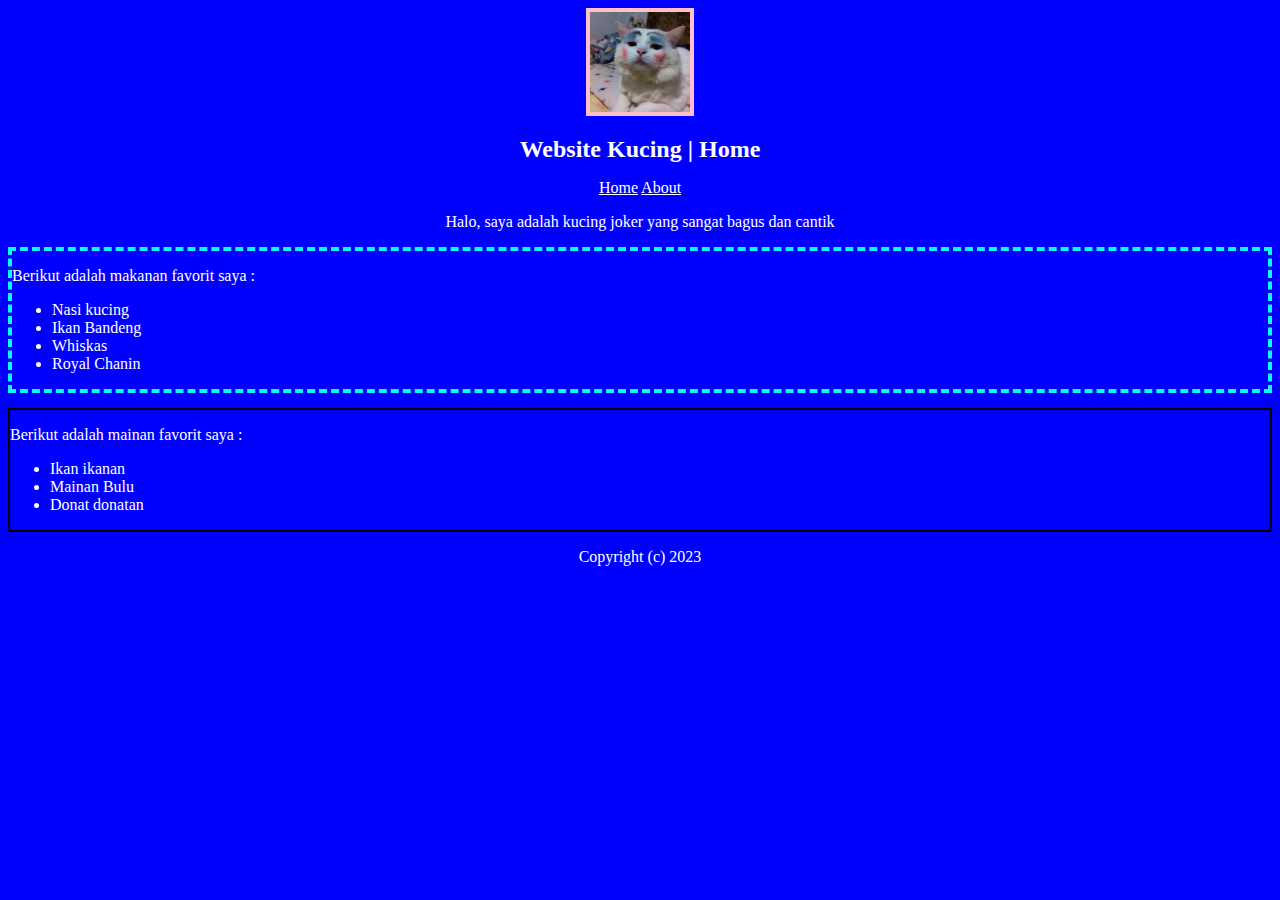
<file: index.html>
<!DOCTYPE html>
<html lang="en">
<head>
    <meta charset="UTF-8">
    <meta http-equiv="X-UA-Compatible" content="IE=edge">
    <meta name="viewport" content="width=device-width, initial-scale=1.0">
    <title>Document</title>
    <link rel="stylesheet" href="style.css">
</head>
<body>
    <header>
        <img src="1.jpg" alt="Gambar Kucing">
        <h1>Website Kucing | Home</h1>
        <nav>
            <a href="index.html">Home</a>
            <a href="about.html">About</a>
        </nav>
        <p>Halo, saya adalah kucing joker yang sangat bagus dan cantik</p>
    </header>
    <div class="box-1">
        <p>Berikut adalah makanan favorit saya : </p>
        <ul>
            <li>Nasi kucing</li>
            <li>Ikan Bandeng</li>
            <li>Whiskas</li>
            <li>Royal Chanin</li>
        </ul>
    </div>
    <div class="box-2">
        <p>Berikut adalah mainan favorit saya :</p>
        <ul>
            <li>Ikan ikanan</li>
            <li>Mainan Bulu</li>
            <li>Donat donatan</li>
        </ul>
    </div>
    <footer>
        <p>Copyright (c) 2023</p>
    </footer>
</body>
</html>
</file>
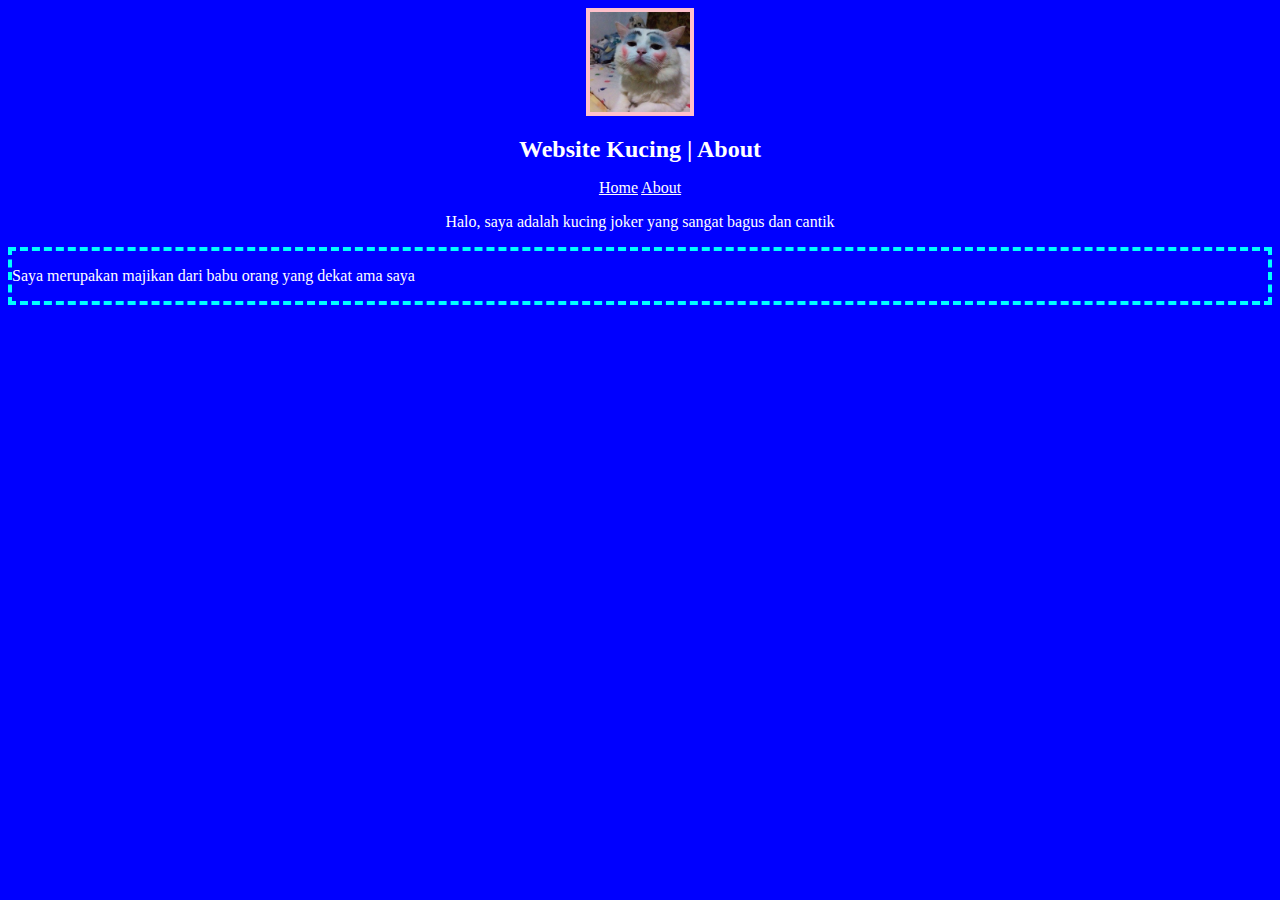
<file: about.html>
<!DOCTYPE html>
<html lang="en">
<head>
    <meta charset="UTF-8">
    <meta http-equiv="X-UA-Compatible" content="IE=edge">
    <meta name="viewport" content="width=device-width, initial-scale=1.0">
    <title>Document</title>
    <link rel="stylesheet" href="style.css">
</head>
<body>
    <header>
        <img src="1.jpg" alt="Gambar Babi">
        <h1>Website Kucing | About</h1>
        <nav>
            <a href="index.html">Home</a>
            <a href="about.html">About</a>
        </nav>
        <p>Halo, saya adalah kucing joker yang sangat bagus dan cantik</p>
    </header>

    <div class="box-1">
        <p>Saya merupakan majikan dari babu orang yang dekat ama saya</p>

    </div>
</body>
</html>
</file>
<file: style.css>
body {
    background-color: blue;
    color: white;
}

h1 {
    font-size: 24px;
}

header {
    text-align: center;
}

nav a {
    color: white;
}

img {
    width: 100px;
    height: 100px;
    object-fit: cover;
    border: 4px solid pink;
}

.box-1 {
    border: 4px dashed aqua;
    margin-bottom: 15px;
}

.box-2 {
    border: 2px solid black;
}

footer {
    text-align: center;
}
</file>
